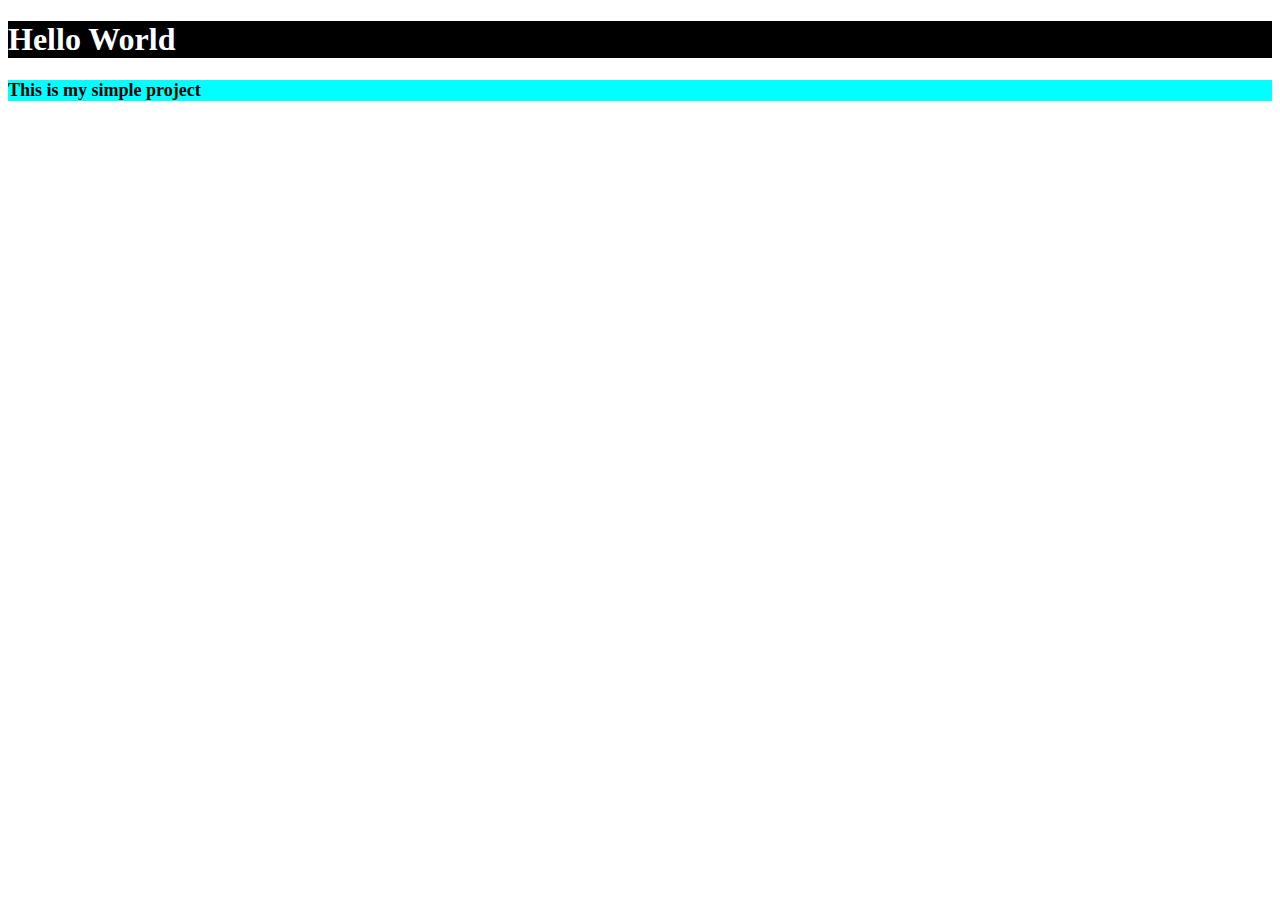
<file: index.html>
<!DOCTYPE html>
<html lang="en">
<head>
    <meta charset="UTF-8">
    <meta name="viewport" content="width=device-width, initial-scale=1.0">
    <title>Website</title>
    <link rel="stylesheet" href="style.css">
</head>
<body>
    <h1>Hello World</h1>
    <p>This is my simple project</p>
</body>
</html>
</file>
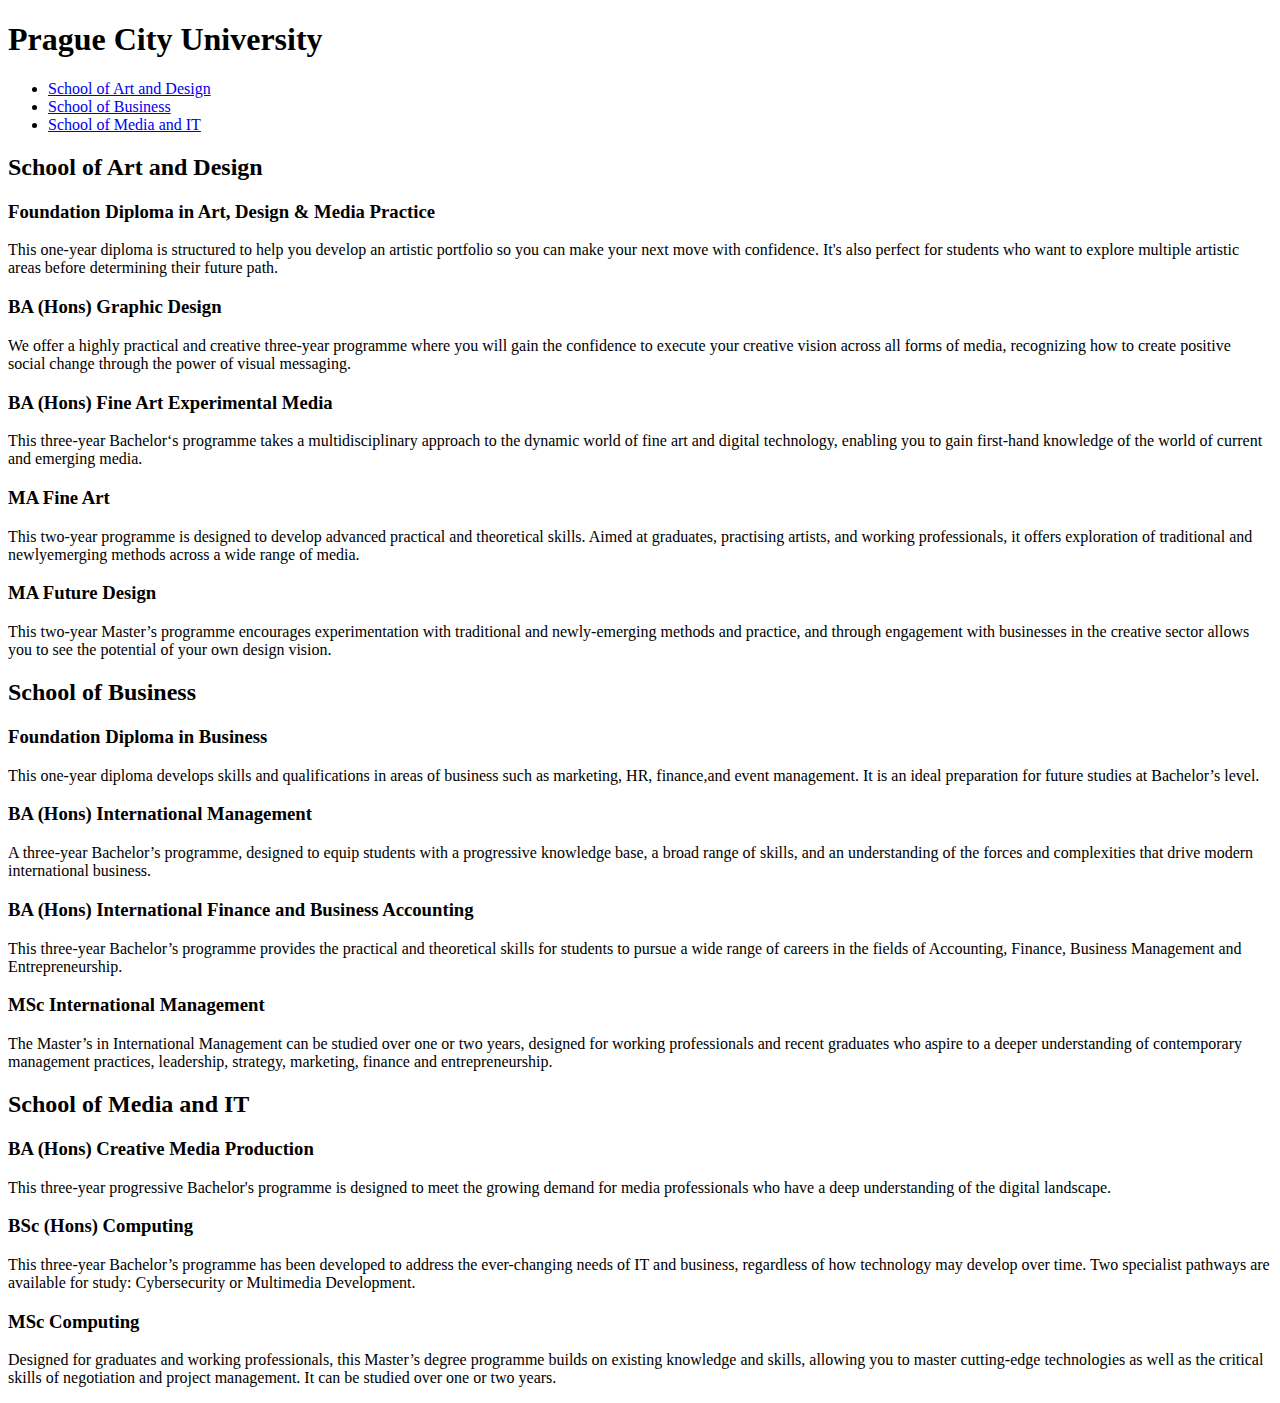
<file: pcu_course.html>
<!DOCTYPE html>
<html lang="en">
<head>
    <meta charset="UTF-8">
    <meta name="viewport" content="width=device-width, initial-scale=1.0">
    <title>PCU Course</title>
</head>
<body>
    <h1>Prague City University</h1>
    <nav>
        <ul>
            <li><a href="#art">School of Art and Design</a>
            <li><a href="#business">School of Business</a>
            <li><a href="#media">School of Media and IT</a>
        </ul>
    </nav>
    <section id="art">
        <h2>School of Art and Design</h2>
        <article>
            <h3>Foundation Diploma in Art, Design & Media Practice</h3>
            <p>This one-year diploma is structured to help you develop an artistic portfolio so you can make your next move with confidence. It's also perfect for students who want to explore multiple artistic areas before determining their future path.</p>
        </article>

        <article>
            <h3>BA (Hons) Graphic Design</h3>
            <p>We offer a highly practical and creative three-year programme where you will gain the confidence to execute your creative vision across all forms of media, recognizing how to create positive social change through the power of visual messaging.</p>
        </article>

        <article>
            <h3>BA (Hons) Fine Art Experimental Media</h3>
            <p>This three-year Bachelor‘s programme takes a multidisciplinary approach to the dynamic world of fine art and digital technology, enabling you to gain first-hand knowledge of the world of current and emerging media.</p>
        </article>

        <article>
            <h3>MA Fine Art</h3>
            <p>This two-year programme is designed to develop advanced practical and theoretical skills. Aimed at graduates, practising artists, and working professionals, it offers exploration of traditional and newlyemerging methods across a wide range of media.</p>
        </article>

        <article>
            <h3>MA Future Design</h3>
            <p>This two-year Master’s programme encourages experimentation with traditional and newly-emerging methods and practice, and through engagement with businesses in the creative sector allows you to see the potential of your own design vision.</p>
        </article>
    </section>

    <section id="business">
        <h2>School of Business</h2>
        <article>
            <h3>Foundation Diploma in Business </h3>
            <p>This one-year diploma develops skills and qualifications in areas of business such as marketing, HR, finance,and event management. It is an ideal preparation for future studies at Bachelor’s level.</p>
        </article>

        <article>
            <h3>BA (Hons) International Management </h3>
            <p>A three-year Bachelor’s programme, designed to equip students with a progressive knowledge base, a broad range of skills, and an understanding of the forces and complexities that drive modern international business.</p>
        </article>

        <article>
            <h3>BA (Hons) International Finance and Business Accounting </h3>
            <p>This three-year Bachelor’s programme provides the practical and theoretical skills for students to pursue a wide range of careers in the fields of Accounting, Finance, Business Management and Entrepreneurship. </p>
        </article>

        <article>
            <h3>MSc International Management </h3>
            <p>The Master’s in International Management can be studied over one or two years, designed for working professionals and recent graduates who aspire to a deeper understanding of contemporary management practices, leadership, strategy, marketing, finance and entrepreneurship. </p>
        </article>

    </section>

    <section id="media">
        <h2>School of Media and IT</h2>
        <article>
            <h3>BA (Hons) Creative Media Production </h3>
            <p>This three-year progressive Bachelor's programme is designed to meet the growing demand for media professionals who have a deep understanding of the digital landscape. </p>
        </article>

        <article>
            <h3>BSc (Hons) Computing </h3>
            <p>This three-year Bachelor’s programme has been developed to address the ever-changing needs of IT and business, regardless of how technology may develop over time. Two specialist pathways are available for study: Cybersecurity or Multimedia Development.</p>
        </article>

        <article>
            <h3>MSc Computing </h3>
            <p>Designed for graduates and working professionals, this Master’s degree programme builds on existing knowledge and skills, allowing you to master cutting-edge technologies as well as the critical skills of negotiation and project management. It can be studied over one or two years.</p>
        </article>

    </section>
</body>
</html>
</file>
<file: style.css>
h1 {

    background-color: black;
    color: white;
}

p {
    background-color: aqua;
    font-size: large;
    font-weight: bolder;
}
</file>
